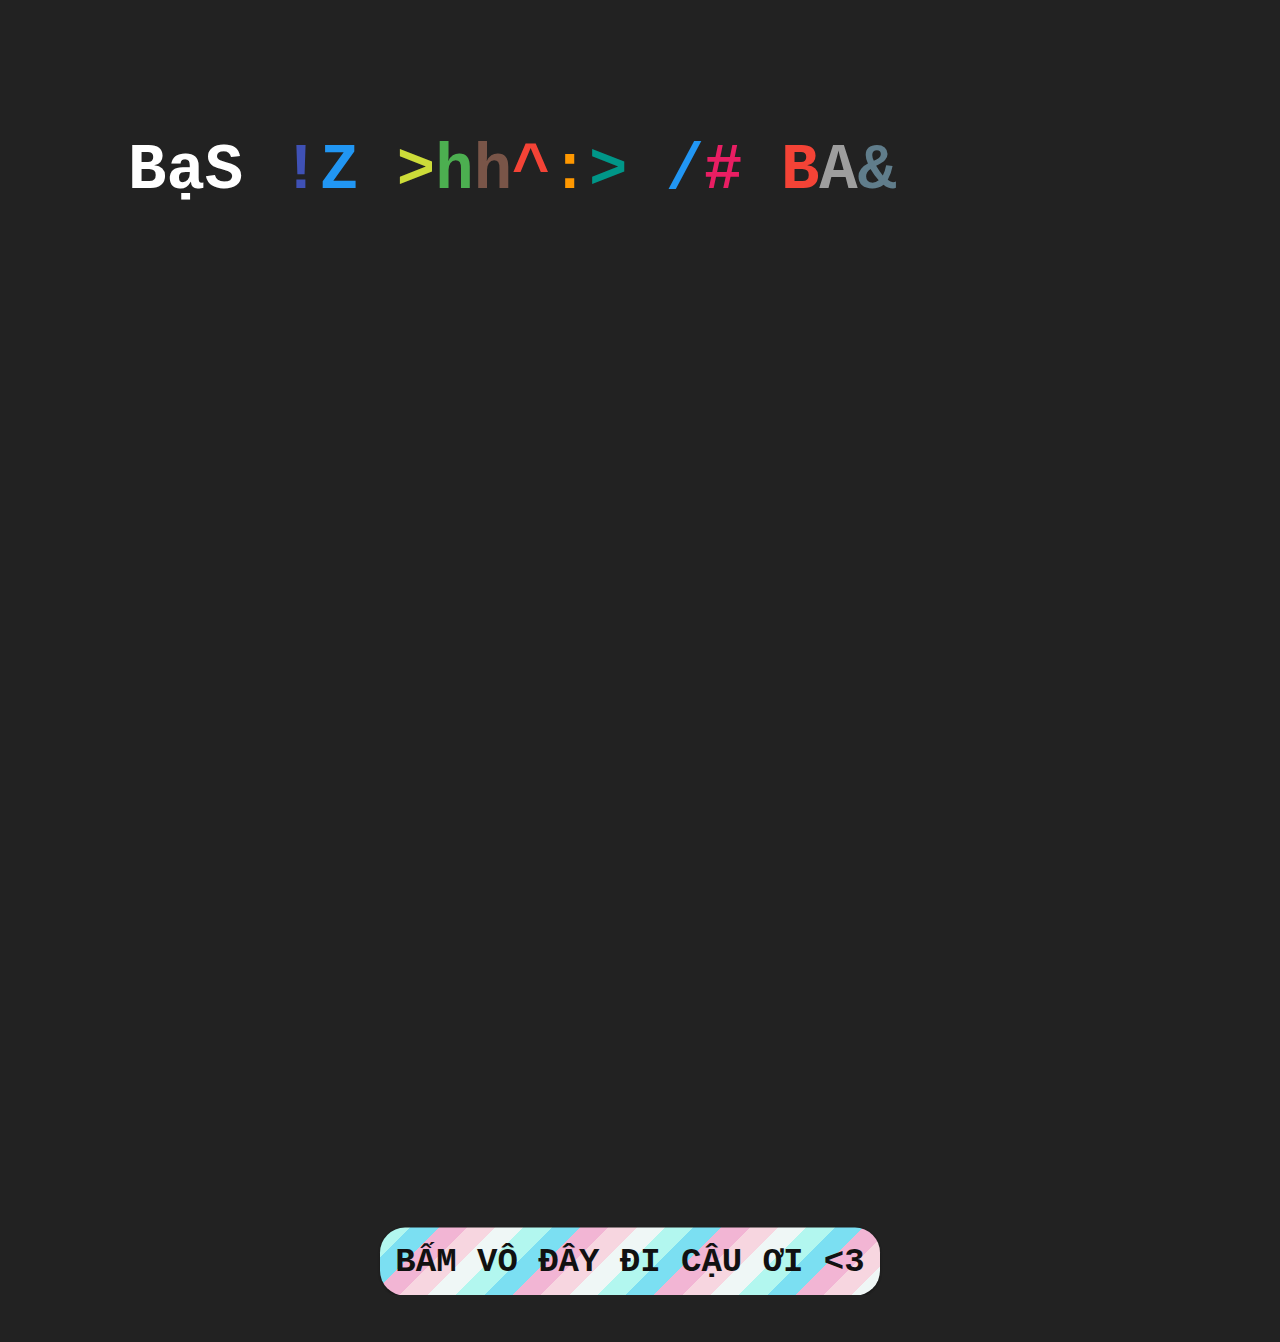
<file: index.html>
<!DOCTYPE html>
<html lang="en">

<head>
    <meta charset="UTF-8">
    <meta http-equiv="X-UA-Compatible" content="IE=edge">
    <meta name="viewport" content="width=device-width, initial-scale=1.0">
    <link rel="stylesheet" href="./ascet//css/style.css">
    <title>Funny</title>

</head>

<body>
    <article>
        <h1 id="headline">Bạn dễ thương ơi !!!</h1>
        <p id="text">Minh có chuyện muốn thổ lộ với bạn : "Đây là 1 đoạn văn mẫu dài tầm 4-5 câu với nội dung rất là sến
            súa ướt át và cố tỏ ra dễ thương.Nhưng mà chủ yếu là thằng chủ web nó dốt văn quá không nặn ra được chữ nào
            nên phải để tạm như vậy cho đầy đặng"
        </p>
        <a href="./Troll/troll-button.html" class="Suscess-link">Bấm vô đây đi cậu ơi <3 </a>
    </article>
</body>
<script src="./ascet/js/main.js"></script>
</html>
</file>
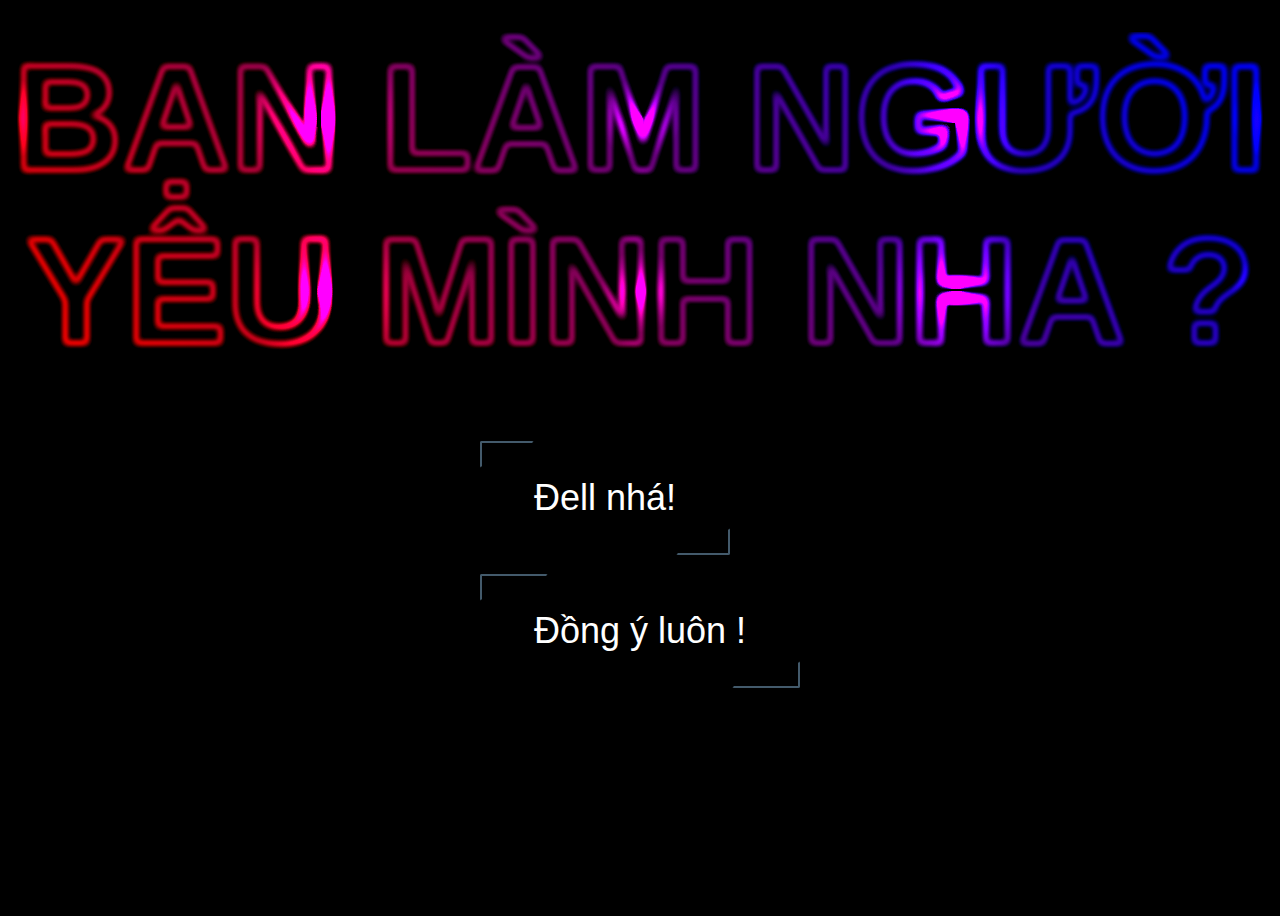
<file: Troll/troll-button.html>
<!DOCTYPE html>
<html lang="en">

<head>
    <meta charset="UTF-8">
    <meta http-equiv="X-UA-Compatible" content="IE=edge">
    <meta name="viewport" content="width=device-width, initial-scale=1.0">
    <title>Document</title>
    <link rel="stylesheet" href="../ascet/css/troll.css">
</head>

<body>
    <div class="text-effect">
        <!-- Select the text in the preview and type in your own -->
        <h1 class="neon" data-text="Bạn làm người yêu mình nha ?" contenteditable>Bạn làm người yêu mình nha ?</h1>
        <div class="gradient"></div>
        <div class="spotlight"></div>
    </div>
    <div class="button-wrap">
        <button class="yes button type3">Đồng ý luôn !</button>
        <button class="no button type3" id="never">Đell nhá!</button>
    </div>
    
</body>

</div>
<script src="../ascet/js/troll-btn.js"></script>

</html>
</file>
<file: ascet/css/style.css>
* {
    box-sizing: border-box;
}

html,
body {
    width: 100%;
    height: 100%;
}

body {
    margin: 0;
    overflow: hidden;
    background: #222;
    font-family: monospace;
}
h1 {
    margin-top: 0;
    font-size: 64px;
}
p {
    color: #222;
    font-size: 36px;
}
.Suscess-link {
    position: absolute;
    left: calc(50% - 270px);
    top:300%;
    margin: 10px;
    font-size: 34px;
    font-weight: 600;
    padding: 15px;
    text-align: center;
    text-transform: uppercase;
    transition: 3s;
    background-size: 1500% auto;
    color: #111;
    box-shadow: 0 0 20px #eee;
    border-radius: 10px;
    width: 500px;
    box-shadow: 0 1px 3px rgba(0, 0, 0, 0.12), 0 1px 2px rgba(0, 0, 0, 0.24);
    transition: all 0.3s cubic-bezier(0.25, 0.8, 0.25, 1);
    cursor: pointer;
    display: block;
    align-items: center;
    border-radius: 25px;
    text-decoration: none;
    background-image: repeating-linear-gradient(
        -45deg,
        #7bdff2 10px 30px,
        #b2f7ef 30px 50px,
        #eff7f6 50px 70px,
        #f7d6e0 70px 90px,
        #f2b5d4 90px 110px
    );
    animation: move 450s linear infinite;
}
.Suscess-link:hover {
    box-shadow: 0 10px 20px rgba(0, 0, 0, 0.19), 0 6px 6px rgba(0, 0, 0, 0.23);
    margin: 4px 10px 12px;
}
.Suscess-link.show{
    transform: translateY(-750%);
    transition: transform 3s;
}
@keyframes move {
    0% {
      background-position: 0 0;
    }
    50% {
      background-position: 400% 0;
    }
    100% {
      background-position: 0 0;
    }
  }
button {
    font-family: monospace;
    border: 2px solid tomato;
    background: transparent;
    width: 250px;
    font-size: 1.2em;
    padding: 10px 0;
    border-radius: 5px;
    display: block;
    cursor: pointer;
    margin: 1em auto;
}
article {
    position: relative;
    width: 80%;
    margin: auto;
    font-size: 2em;
    top: 35%;
    position: relative;
    transform: translateY(-50%);
}
</file>
<file: ascet/css/troll.css>
.text-effect {
    transform: translateY(-160px);
    overflow: hidden;
    position: relative;
    filter: contrast(110%) brightness(190%);
    display: block;
    user-select: none;
}
.neon {
    position: relative;
    background: black;
    color: transparent;
    user-select: none;
}
.neon::before,
.neon::after {
    content: attr(data-text);
    color: white;
    filter: blur(0.02em);
    position: absolute;
    top: 0;
    left: 0;
    pointer-events: none;
}
.neon::after {
    mix-blend-mode: difference;
}
.gradient,
.spotlight {
    user-select: none;
    position: absolute;
    top: 0;
    left: 0;
    bottom: 0;
    right: 0;
    pointer-events: none;
    z-index: 10;
}
.gradient {
    background: linear-gradient(45deg, red, blue);
    mix-blend-mode: multiply;
}
.spotlight {
    animation: light 5s infinite linear;
    background: radial-gradient(circle, white, transparent 25%) 0 0 / 25% 25%,
        radial-gradient(circle, white, black 25%) 50% 50% / 12.5% 12.5%;
    top: -100%;
    left: -100%;
    mix-blend-mode: color-dodge;
}
@keyframes light {
    100% {
        transform: translate3d(50%, 50%, 0);
    }
}
.neon {
    font: 700 150px "Lato", sans-serif;
    text-transform: uppercase;
    text-align: center;
    margin: 0;
}
.neon:focus {
    outline: none;
    border: 1px dotted white;
}
body {
    background: black;
    display: flex;
    min-height: 100vh;
    justify-content: center;
    align-content: center;
    align-items: center;
    flex-wrap: wrap;
}
.yes {
    width: max-content;
    display: block;
}
.no {
    position: absolute !important;
    top : 45%;
    /* left: auto; */
    transition: 0.2s;
}
.button-wrap{
    display: flex;
}
.button {
    position: relative;
    padding: 1em 1.5em;
    border: none;
    background-color: transparent;
    cursor: pointer;
    outline: none;
    font-size: 36px;
    margin: 1em 0.8em;
}
.button.type3 {
    color: #fff;
}
.button.type3.type3::after,
.button.type3.type3::before {
    content: "";
    display: block;
    position: absolute;
    width: 20%;
    height: 20%;
    border: 2px solid;
    transition: all 0.6s ease;
    border-radius: 2px;
}
.button.type3.type3::after {
    bottom: 0;
    right: 0;
    border-top-color: transparent;
    border-left-color: transparent;
    border-bottom-color: #435a6b;
    border-right-color: #435a6b;
}
.button.type3.type3::before {
    top: 0;
    left: 0;
    border-bottom-color: transparent;
    border-right-color: transparent;
    border-top-color: #435a6b;
    border-left-color: #435a6b;
}
.button.type3.type3:hover:after,
.button.type3.type3:hover:before {
    border-bottom-color: #435a6b;
    border-right-color: #435a6b;
    border-top-color: #435a6b;
    border-left-color: #435a6b;
    width: 100%;
    height: 100%;
}
</file>
